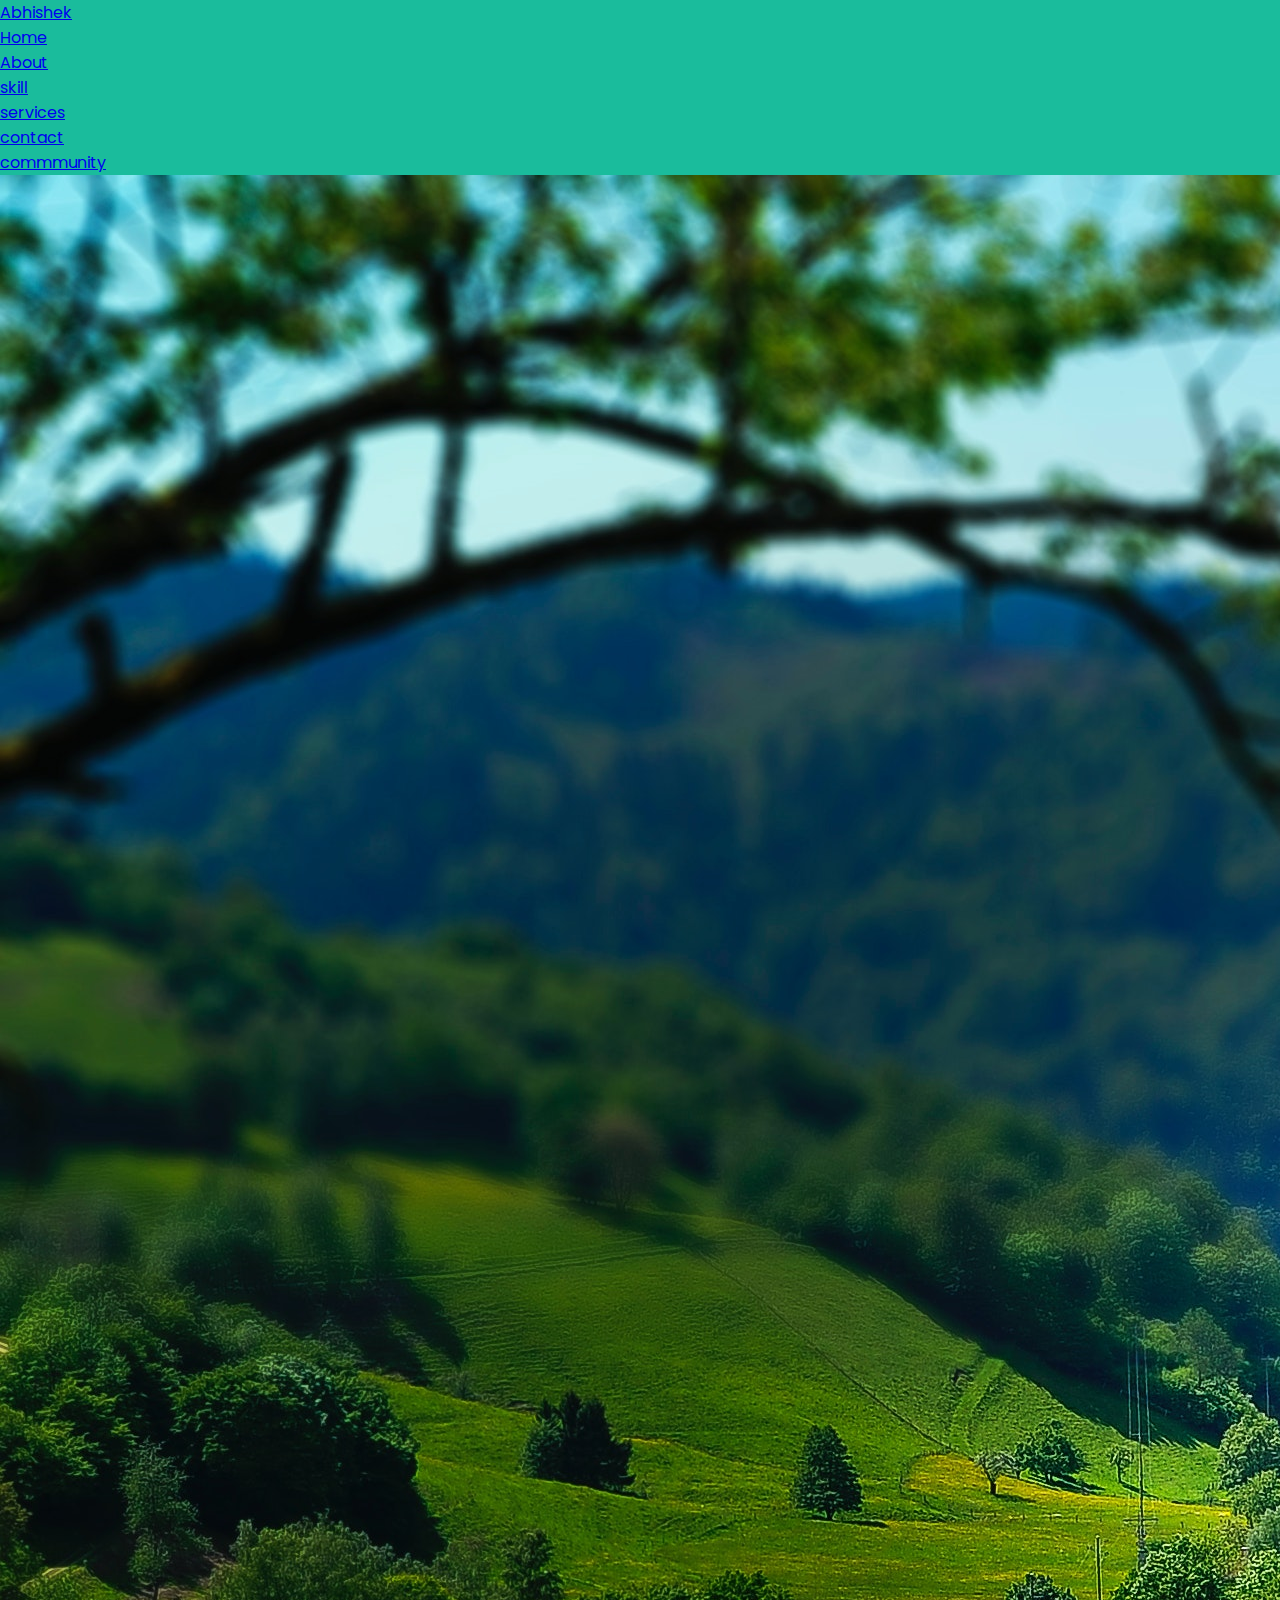
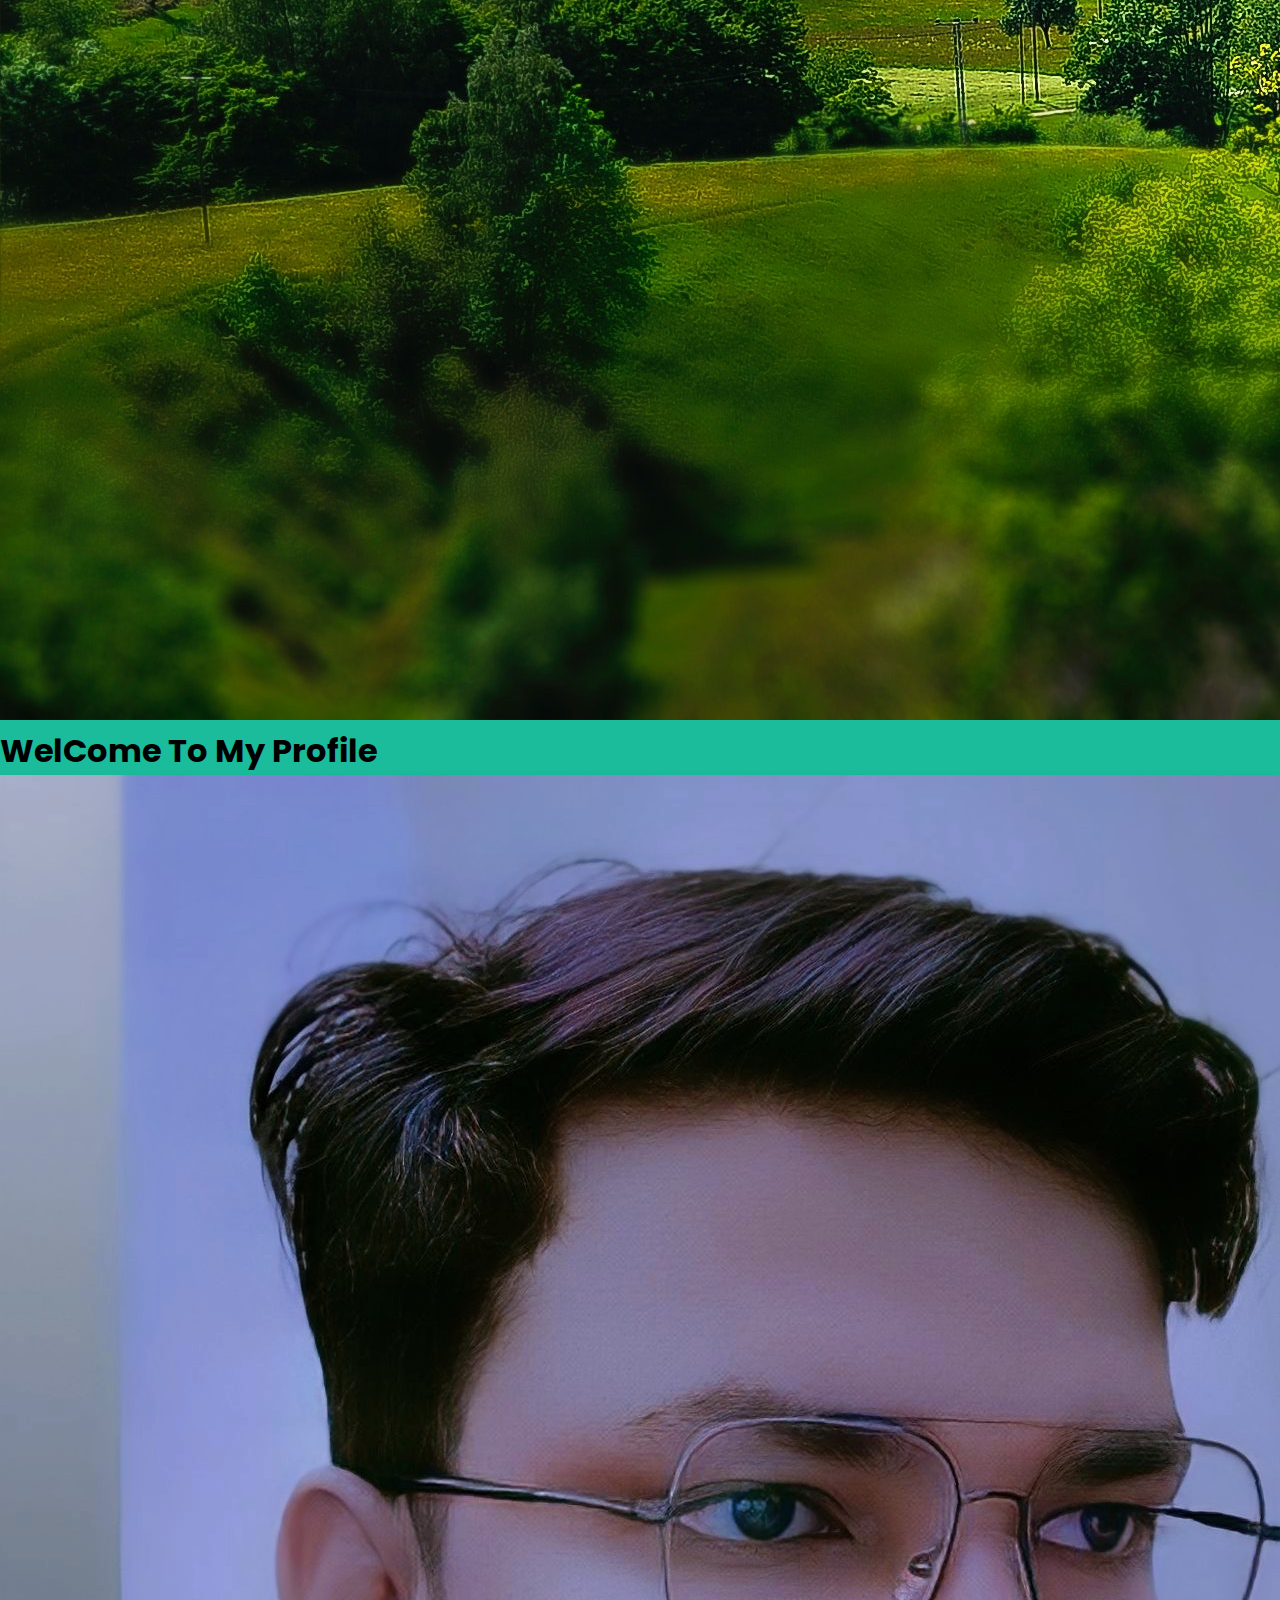
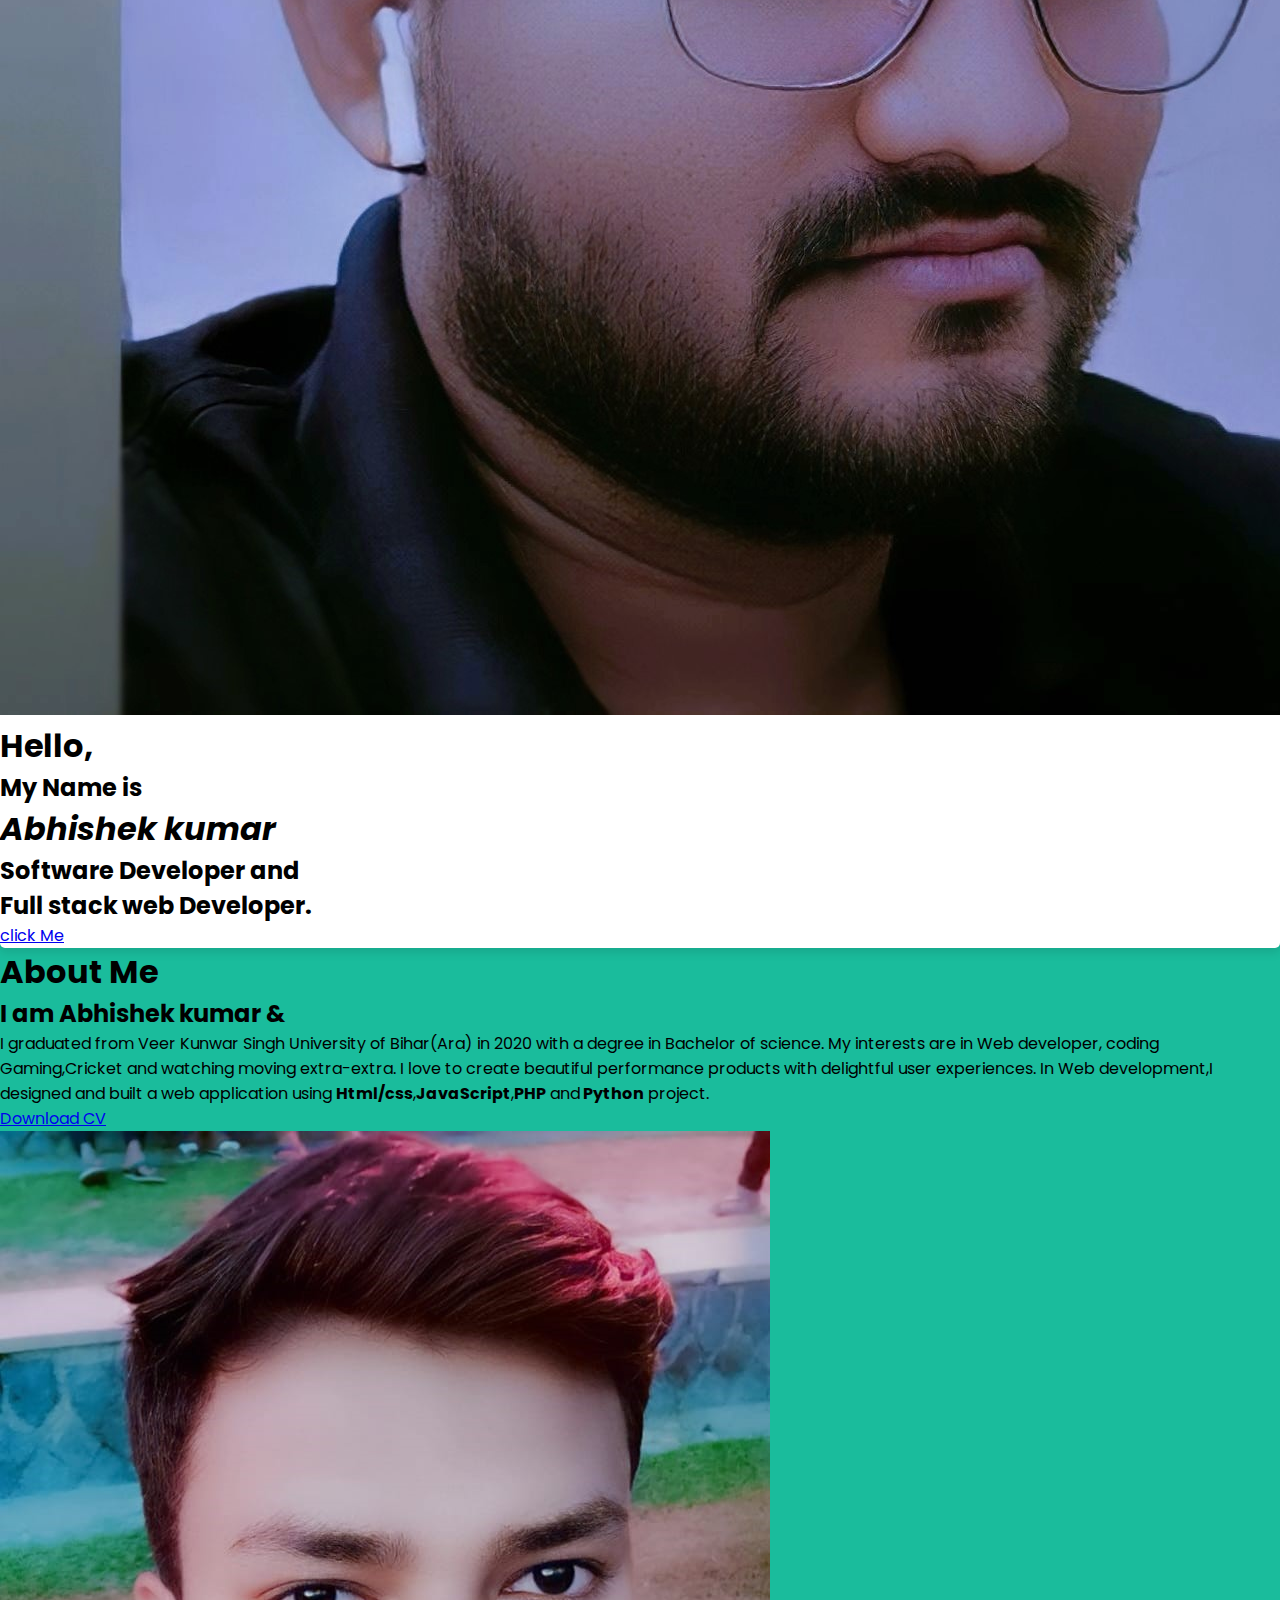
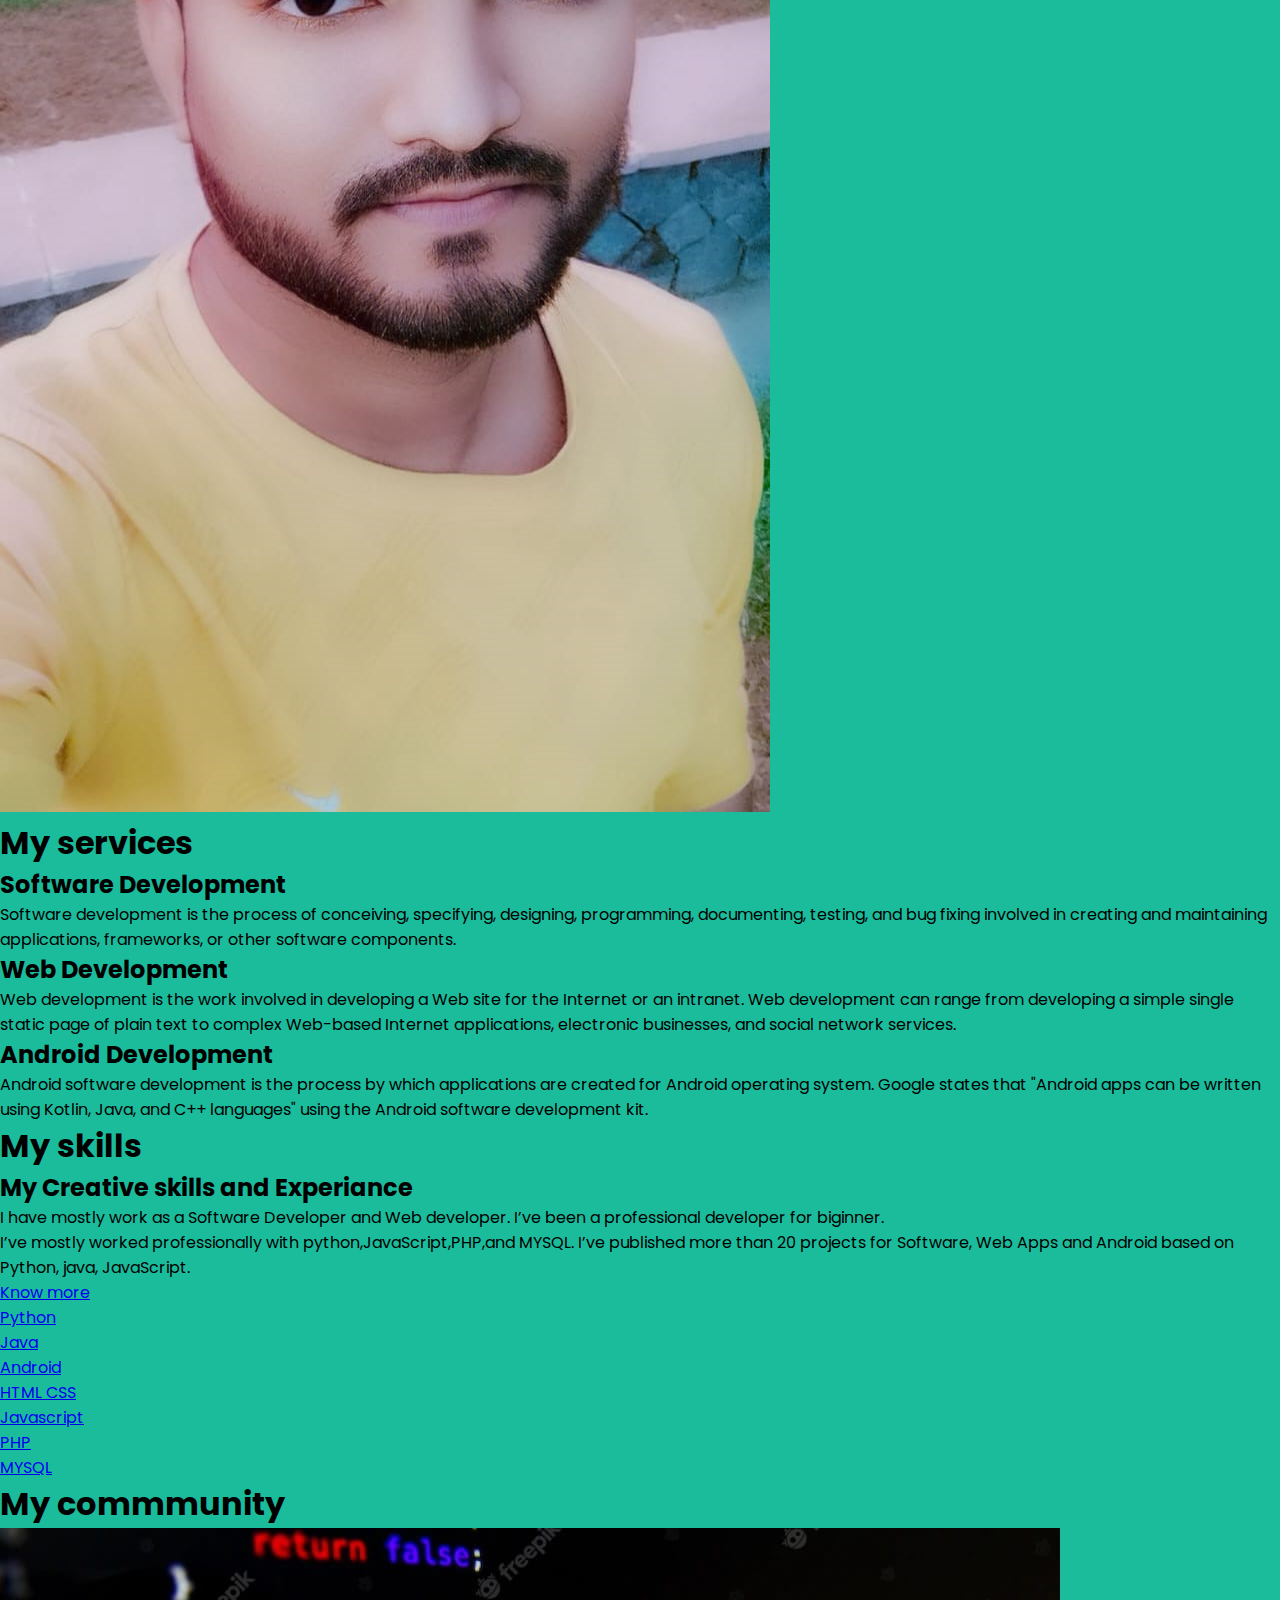
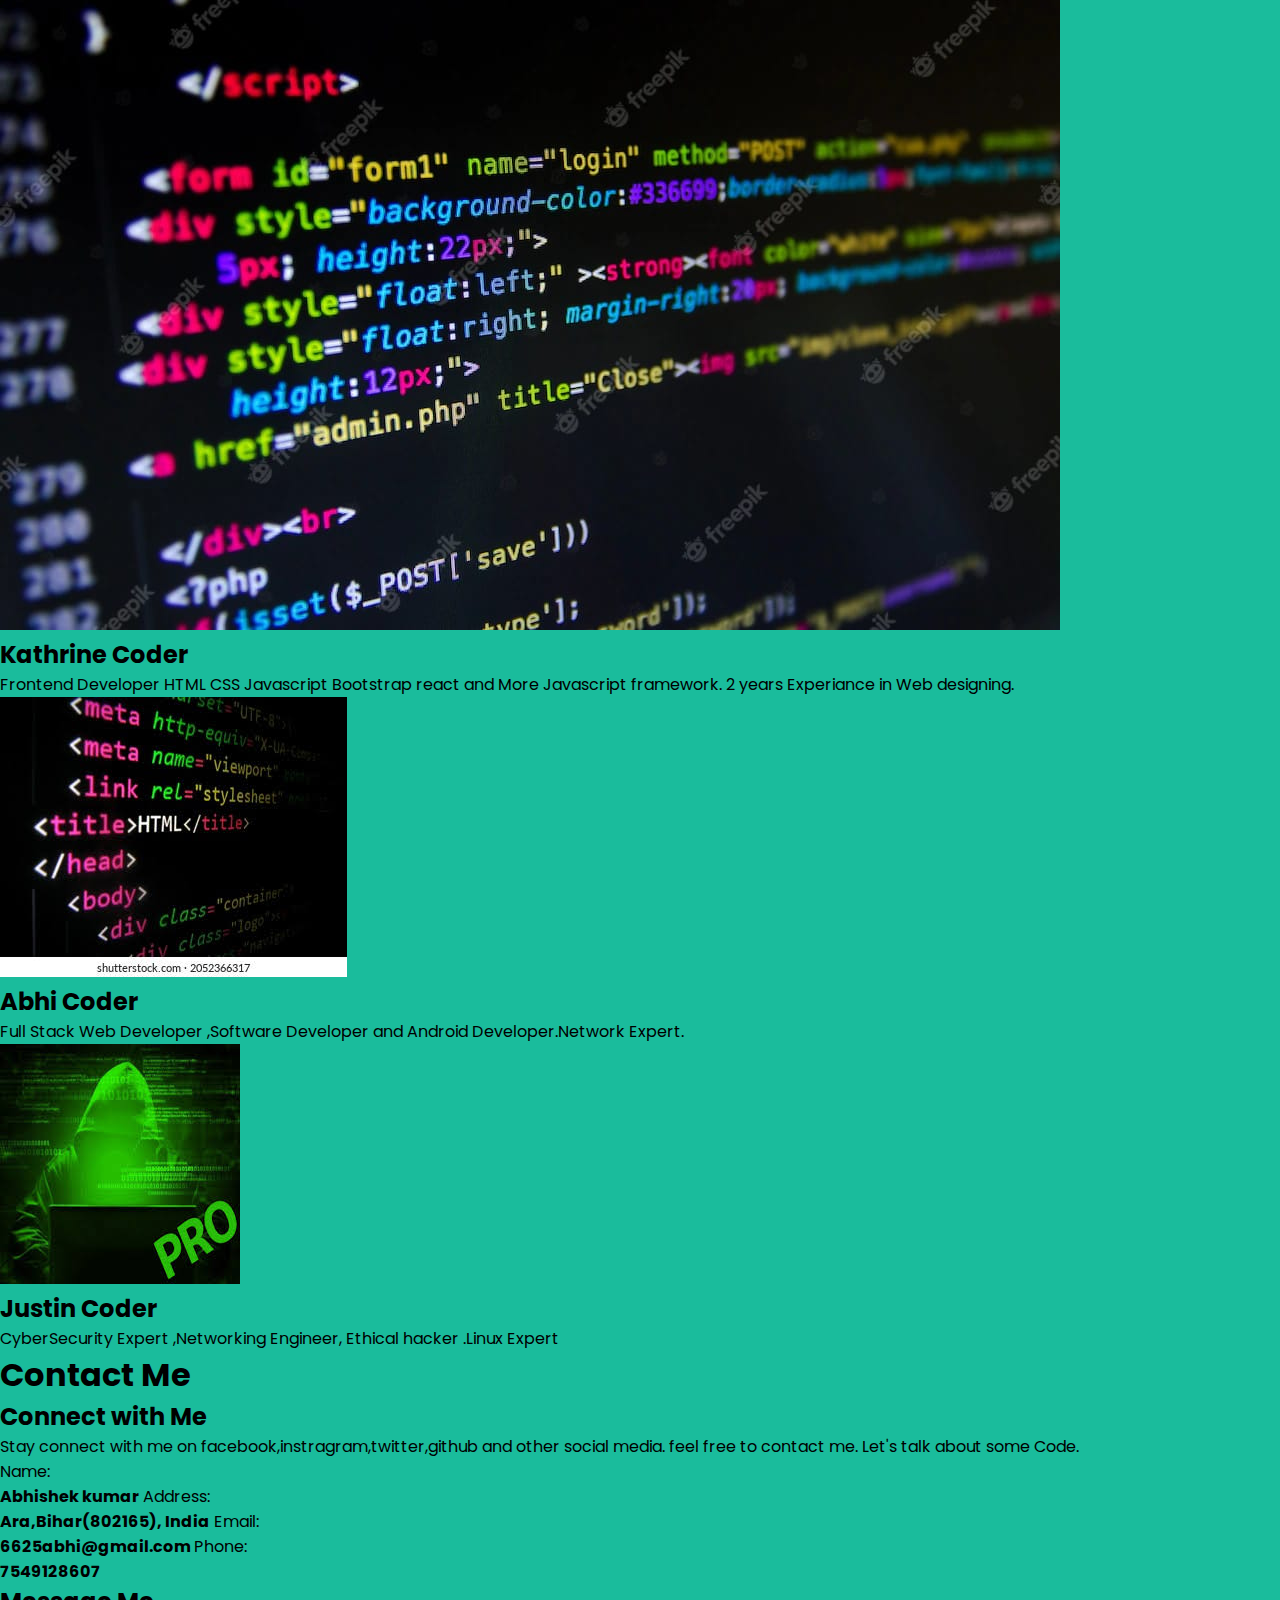
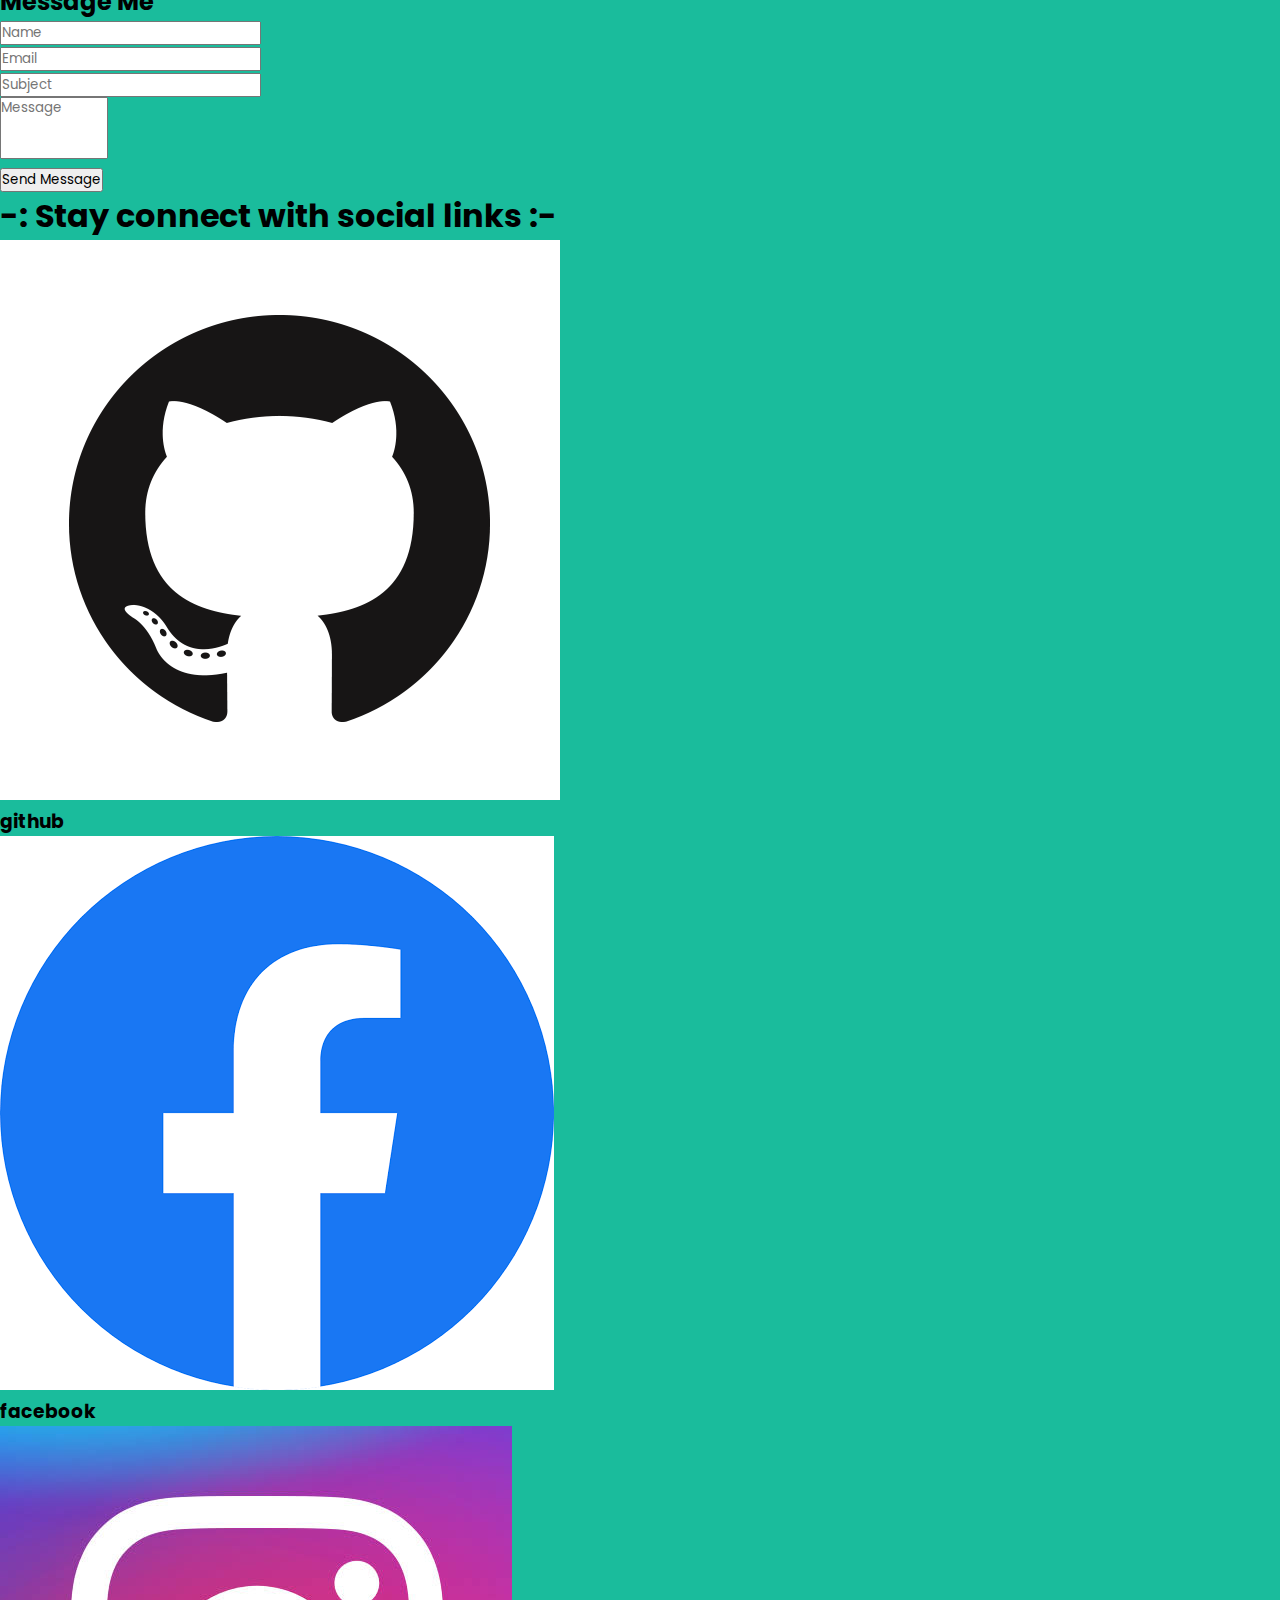
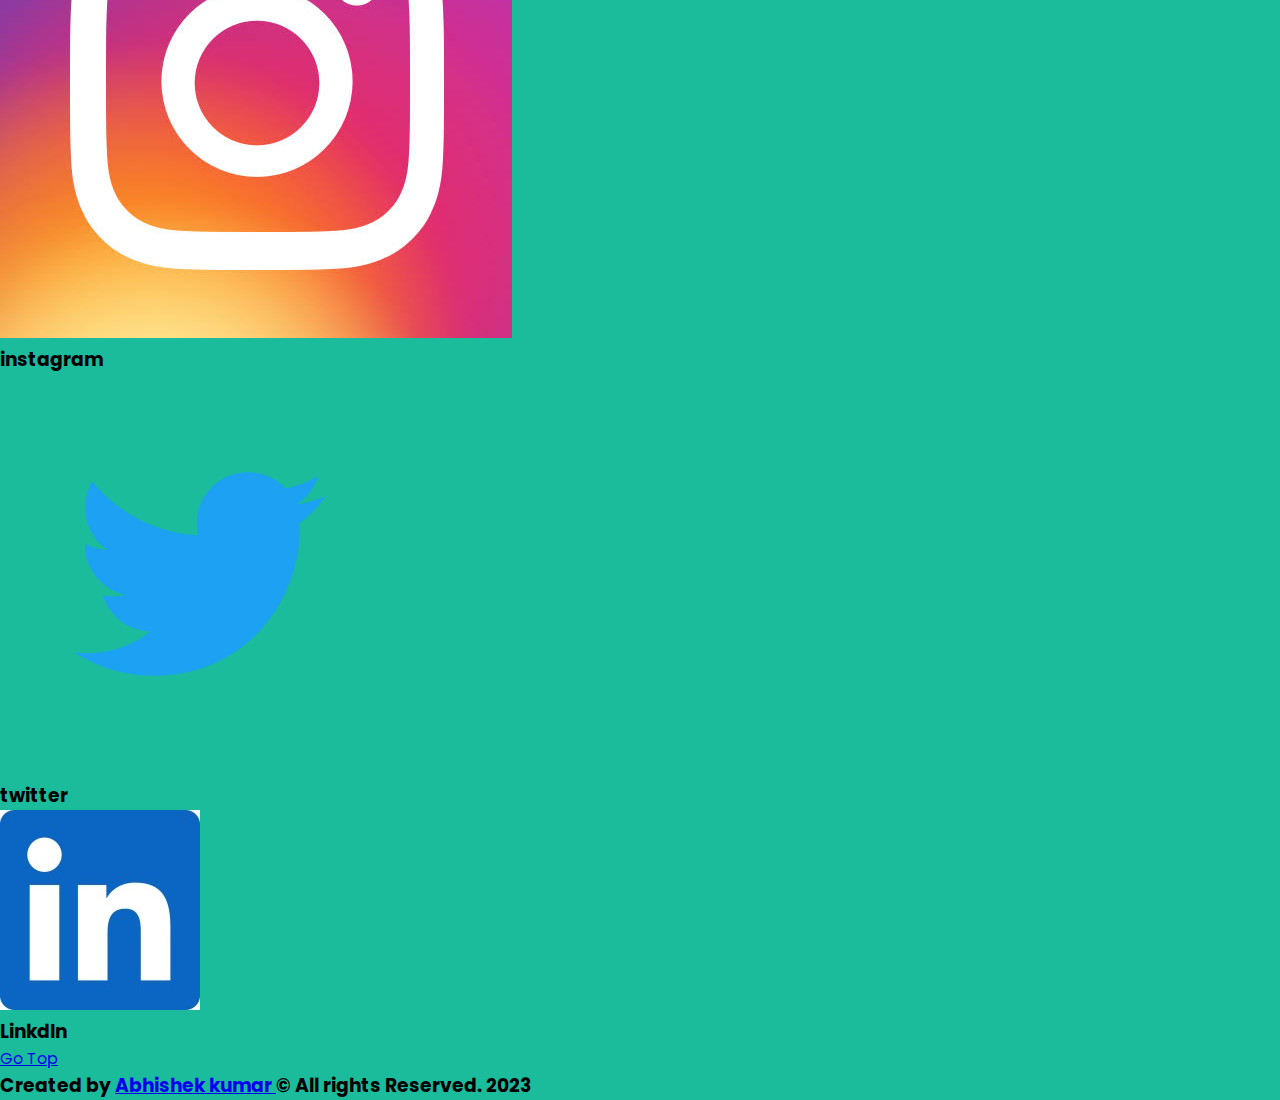
<file: index.html>
<!DOCTYPE html>
<html lang="en">

<head>
    <meta charset="UTF-8">
    <meta name="viewport" content="width=device-width, initial-scale=0.1">
    <title>Portfolio :Abhishek kumar</title>
    <link rel="stylesheet" href="style.css">
</head>

<body>
    <header id="home">
        <nav class="max-width">
            <div class="logo">
                <span><a href="index.html">Abhishek</a></span>
            </div>
            <div class="menu">
                <ul>
                    <li><a href="index.html">Home</a></li>
                    <li><a href="#about">About</a></li>
                    <li><a href="#skill">skill</a></li>
                    <li><a href="#services">services</a></li>
                    <li><a href="#contact">contact</a></li>
                    <li><a href="#community">commmunity</a></li>
                </ul>
            </div>
        </nav>
    </header>
    <!-- header section ends here  -->

    <!-- banner section starts here   -->
    <section class="max-width">

        <div class="banner">
            <img src="bg.jpg" alt="" srcset="">
        </div>

        <h1 class="welcome">WelCome To My Profile</h1>

        <div class="wrapper">

            <div class="leftbanner">
                <img src="abhi.jpg" alt="profile pic">
            </div>

            <div class="rightbanner">
                <div>
                    <h1>Hello,</h1>
                    <h2>My Name is</h2>
                    <h1><i>Abhishek kumar</i> </h1>
                    <h2><span>Software Developer and <br> Full stack web Developer.</span></h2>
                </div>
                <a href="#" class="btn">click Me</a>
            </div>
        </div>

    </section>
    <!-- banner section ends here   -->

    <!-- About me section start here  -->
    <section class="max-width" id="about">

        <h1 class="abouth1">About Me</h1>
        <div class="wrapperabout">
            <div class="leftabout">
                <h2>I am Abhishek kumar & </h2>
                <p>I graduated from Veer Kunwar Singh University of Bihar(Ara) in 2020 with a degree in Bachelor of science. My
                    interests are in Web developer, coding Gaming,Cricket and watching moving extra-extra. I love to create
                    beautiful performance products with delightful user experiences.
                    In Web development,I designed and built a web application using
                    <strong>Html/css</strong>,<strong>JavaScript</strong>,<strong>PHP</strong> and<strong> Python</strong> project.
                </p>
                <a href="https://github.com/Abhishek6625" class="cv" target="blank">Download CV</a>

            </div>

            <div class="rightabout">
                <img src="abhi1.jpg" alt="">
            </div>
        </div>

    </section>

    <!-- services section starts here  -->
    <section class="max-width " id="services">
        <h1 class="servicesh1">My services</h1>
        <div class="serviceswrapper max-width">
            <div class="part1">

                <div class="divhover">
                    <h2>Software Development</h2>
                    <p>Software development is the process of conceiving, specifying, designing, programming,
                        documenting, testing, and bug fixing involved in creating and maintaining applications,
                        frameworks, or other software components.
                    </p>
                </div>
            </div>
            <div class="part2">
                <div class="divhover">
                    <h2>Web Development</h2>
                    <p>Web development is the work involved in developing a Web site for the Internet or an intranet.
                        Web development can range from developing a simple single static page of plain text to complex
                        Web-based Internet applications, electronic businesses, and social network services.
                    </p>
                </div>

            </div>
            <div class="part3">
                <div class="divhover">
                    <h2>Android Development</h2>
                    <p>Android software development is the process by which applications are created for Android
                        operating system. Google states that "Android apps can be written using Kotlin, Java, and C++
                        languages" using the Android software development kit.
                    </p>
                </div>

            </div>

        </div>
    </section>
    <!-- services section ends here  -->
    <!-- skills section starts here  -->
    <section class="max-width " id="skill">
        <h1 class="skillh1">My skills</h1>
        <div class="skillwrapper">

            <div class="leftskill">
                <h2>My Creative skills and Experiance</h2>
                <p>I have mostly work as a Software Developer and Web developer. I’ve been a professional developer for
                    biginner. <br>
                    I’ve mostly worked professionally with python,JavaScript,PHP,and MYSQL.
                    I’ve published more than 20 projects for Software, Web Apps and Android based on Python, java,
                    JavaScript.</p>
                <a href="#">Know more</a>
            </div>
            <div class="rightskill">
                <ul>
                    <li><a href="https://www.python.org/doc/" target="blank">Python</a></li>
                    <li><a href="https://docs.oracle.com/en/java/javase/index.html" target="blank">Java</a></li>
                    <li><a href="https://developer.android.com/docs" target="blank">Android</a></li>
                    <li><a href="https://www.w3schools.com/html/default.asp" target="blank">HTML CSS </a></li>
                    <li><a href="https://developer.mozilla.org/en-US/docs/Web/JavaScript" target="blank">Javascript</a>
                    </li>
                    <li><a href="https://www.php.net/manual/en/" target="blank">PHP</a></li>
                    <li><a href="https://dev.mysql.com/doc/refman/8.0/en/" target="blank">MYSQL</a></li>
                </ul>

            </div>

        </div>

    </section>
    <!-- skillsection ends here  -->

    <!-- commmunity section starts here  -->
    <section class="max-width" id="community">
        <h1 class="comwrapperh1"> My commmunity</h1>
        <div class="comwrapper">
            <div class="item">
                <img src="WhatsApp Image 2023-05-24 at 16.03.54.jpg" alt="Profilepic">
                <h2>Kathrine Coder</h2>
                <p>Frontend Developer HTML CSS Javascript Bootstrap react and More Javascript framework. 2 years
                    Experiance in Web designing.</p>

            </div>
            <div class="item">
                <img src="taj.jpg" alt="Profilepic">
                <h2>Abhi Coder</h2>
                <p>Full Stack Web Developer ,Software Developer and Android Developer.Network Expert.</p>

            </div>
            <div class="item">
                <img src="WhatsApp Image 2023-05-24 at 16.03.55.jpg" alt="Profilepic">
                <h2>Justin Coder</h2>
                <p>CyberSecurity Expert ,Networking Engineer, Ethical hacker .Linux Expert</p>

            </div>
        </div>
    </section>
    <!-- community section ends here  -->

    <!-- contact section starts here  -->
    <section class="max-width" id="contact">
        <h1 class="contacth1">Contact Me </h1>
        <div class="contactwrapper">
            <div class="leftcontact">
                <h2>Connect with Me</h2>
                <p>Stay connect with me on facebook,instragram,twitter,github and other social media. feel free to
                    contact me. Let's talk about some Code. </p>
                <span>Name: <br><Strong>Abhishek kumar</Strong></span>
                <span>Address: <br><Strong>Ara,Bihar(802165), India</Strong></span>
                <span>Email: <br> <Strong>6625abhi@gmail.com </Strong></span>
                <span>Phone: <br> <Strong>7549128607 </Strong></span>

            </div>
            <div class="rightcontact">
                <h2>Message Me</h2>
                <form action="conn.php" method="post">
                <div>
                    <input type="text" name="name" id="name" placeholder="Name">
                </div>
                <div>
                    <input type="email" name="email" id="email" placeholder="Email">
                </div>
                <div>
                    <input type="text" name="subject" id="sub" placeholder="Subject">
                </div>
                <div>
                    <textarea name="message" id="msg" cols="8" rows="3" placeholder="Message" style="resize: none;"></textarea>
                </div>
                <div>
                    <input type="submit" value="Send Message" id="send" name="save">
                </div>
            </form>

            </div>
        </div>
    </section>
    <!-- contact section ends here  -->
    <!-- secial connection section starts here  -->
    <section class="max-width">
        <h1 class="socialh1">-: Stay connect with social links :-</h1>
        <div class="socialwrapper">
            <div class="icon">
                <a href="https://github.com/Abhishek6625" target="blank"><img src="GitHub-Mark.png" alt="GitHub-Mark" </img></a>
                <h3>github</h3>
            </div>
            <div class="icon">
                <a href="https://www.facebook.com/profile.php?id=100011438029395" target="blank"><img src="fb.png" alt="facebook" </img></a>
                <h3>facebook</h3>

            </div>
            <div class="icon">
                <a href="https://instagram.com/________abhi_6625?igshid=ZDdkNTZiNTM=" target="blank"><img src="instagram.jpeg" alt="instragram" </img> </a>
                <h3>instagram</h3>
            </div>
            <div class="icon">
                <a href="#" target="blank"><img src="twitter.png" alt="twitter" </img></a>
                <h3>twitter</h3>
            </div>
            <div class="icon">
                <a href="#" target="blank"><img src="linkdin.jpeg" alt="LinkdIn" </img></a>
                <h3>LinkdIn</h3>
            </div>
        </div>
    </section>

    <!-- footer section starts here  -->
    <section class="max-width">
        <div class="footer">
            <a href="#home" id="top">Go Top</a>
            <h3>Created by <a href="https://github.com/Abhishek6625" target="blank"> Abhishek kumar </a> &COPY; All
                rights Reserved. 2023</h3>

        </div>
    </section>
    <!-- footer section ends here  -->


</body>

</html>
</file>
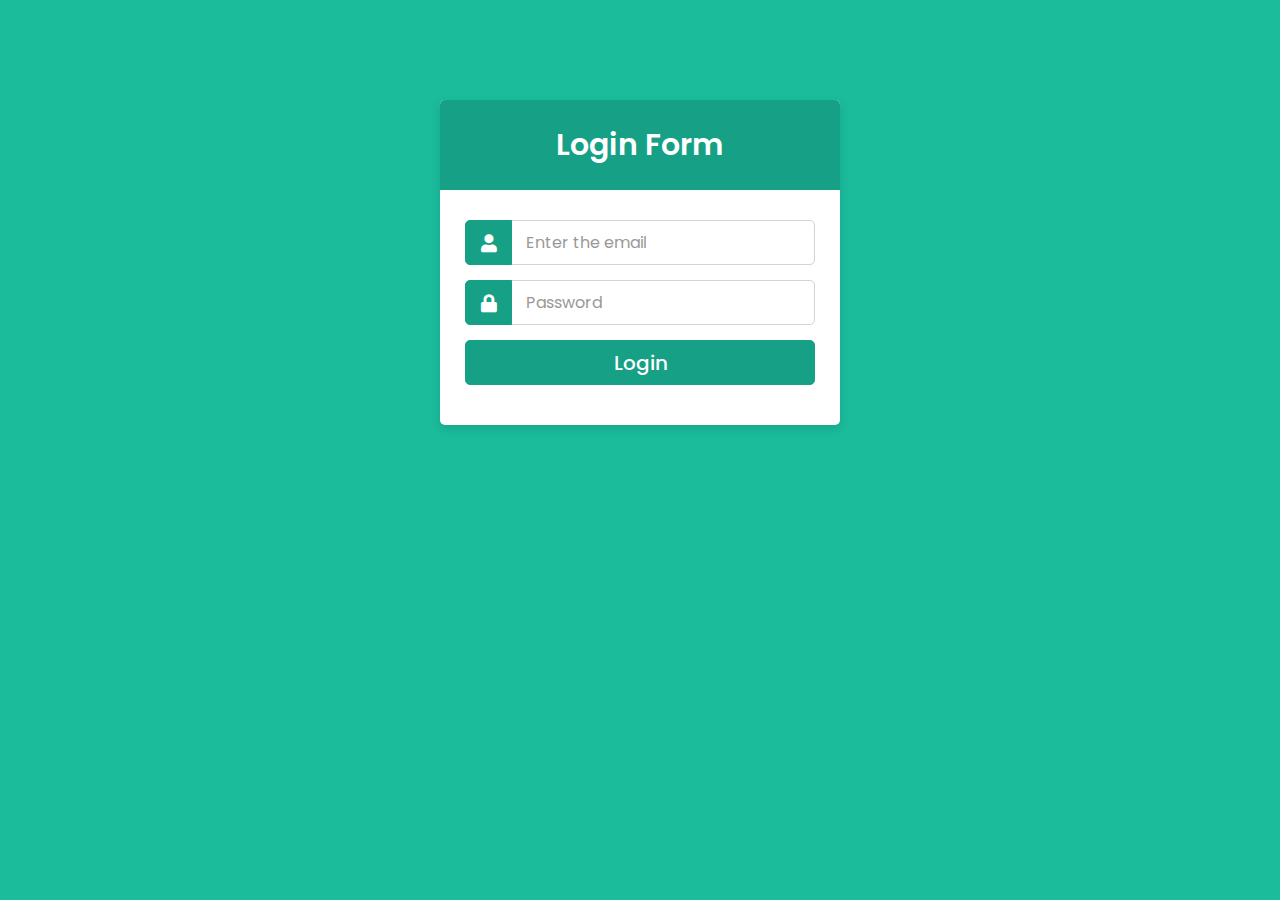
<file: login.html>
<!DOCTYPE html>
<html lang="en" dir="ltr">

<head>
  <meta charset="utf-8">
  <meta name="viewport" content="width=device-width, initial-scale=1.0">
  <title>Login Form | Abhishek</title>
  <link rel="stylesheet" href="style.css">
  <link rel="stylesheet" href="https://cdnjs.cloudflare.com/ajax/libs/font-awesome/5.15.2/css/all.min.css" />
</head>

<body>
  <div class="container">
    <div class="wrapper">
      <div class="title"><span>Login Form</span></div>
      <form action="insert.php" method="post">
        <div class="row">
          <i class="fas fa-user"></i>
          <input type="email" placeholder="Enter the email" name="email" required>
        </div>
        <div class="row">
          <i class="fas fa-lock"></i>
          <input type="password" placeholder="Password" name="password" required>
        </div>
        <div class="row button">
          <input type="submit" value="Login" name="login">
        </div>
      </form>
    </div>
  </div>

</body>

</html>
</file>
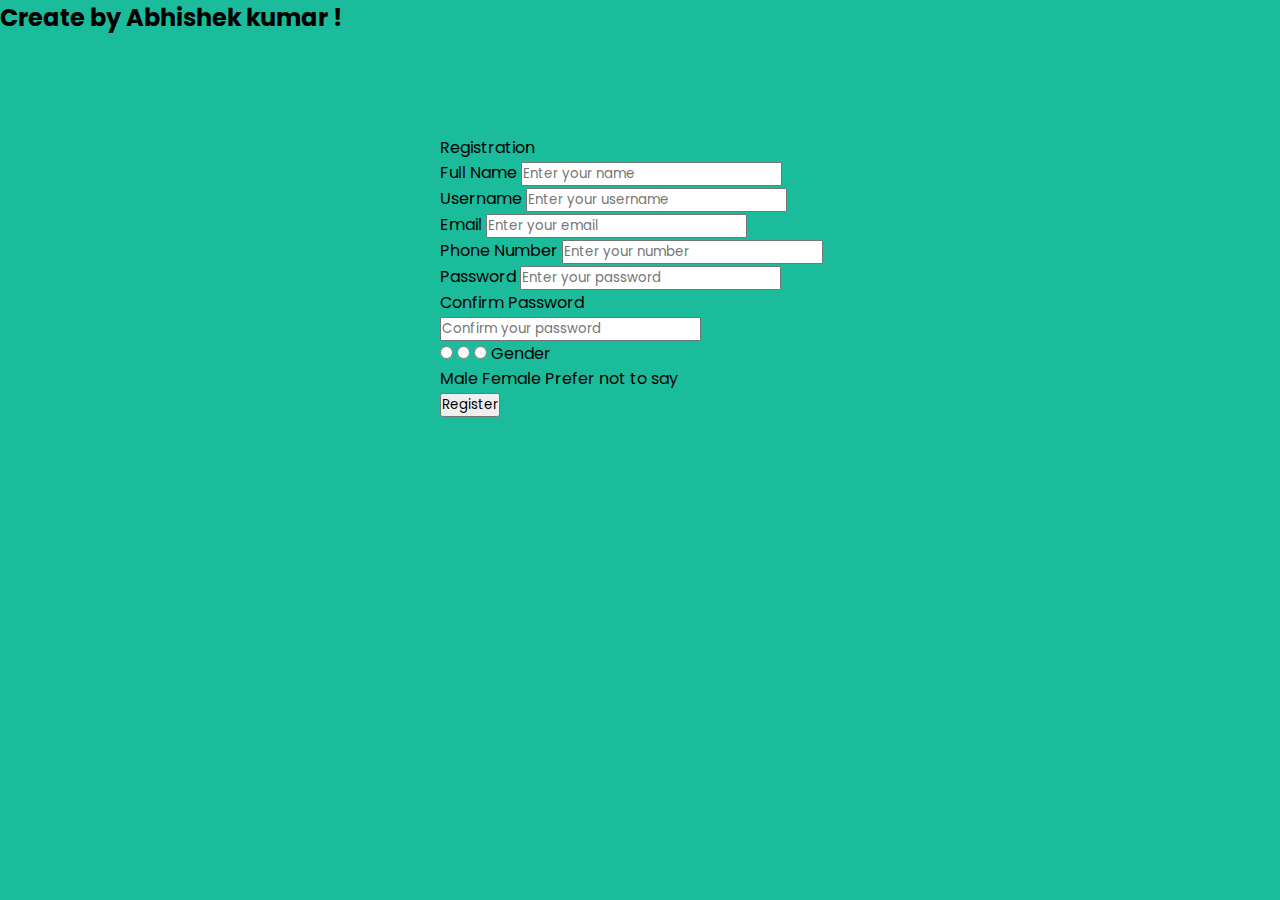
<file: reg.html>
<!DOCTYPE html>
<html lang="en" dir="ltr">

<head>
    <meta charset="UTF-8">
    <title> Responsive Registration Form | Abhishek </title>
    <link rel="stylesheet" href="style.css">
    <meta name="viewport" content="width=device-width, initial-scale=1.0">
</head>

<body>
    <h2>Create by Abhishek kumar !</h2>
    <main>
    <div class="container">
        <div class="title">Registration</div>
        <div class="content">
            <form action="reg.php" method="post">
                <div class="user-details">
                    <div class="input-box">
                        <span class="details">Full Name</span>
                        <input type="text" placeholder="Enter your name" name="name" required>
                    </div>
                    <div class="input-box">
                        <span class="details">Username</span>
                        <input type="text" placeholder="Enter your username" name="user" required>
                    </div>
                    <div class="input-box">
                        <span class="details">Email</span>
                        <input type="text" placeholder="Enter your email" name="email" required>
                    </div>
                    <div class="input-box">
                        <span class="details">Phone Number</span>
                        <input type="text" placeholder="Enter your number" name="phone" required>
                    </div>
                    <div class="input-box">
                        <span class="details">Password</span>
                        <input type="text" placeholder="Enter your password" name="password" required>
                    </div>
                    <div class="input-box">
                        <span class="details">Confirm Password</span>
                        <input type="text" placeholder="Confirm your password" name="c_password" required>
                    </div>
                </div>
                <div class="gender-details">
                    <input type="radio" name="gender" id="dot-1" value="Male">
                    <input type="radio" name="gender" id="dot-2" value="Female">
                    <input type="radio" name="gender" id="dot-3" value="Prefer not to say">
                    <span class="gender-title" >Gender</span>
                    <div class="category">
                        <label for="dot-1">
                            <span class="dot one"></span>
                            <span class="gender" name="male" >Male</span>
                        </label>
                        <label for="dot-2">
                            <span class="dot two"></span>
                            <span class="gender" name="Female" >Female</span>
                        </label>
                        <label for="dot-3">
                            <span class="dot three"></span>
                            <span class="gender" name="Prefer not to say" >Prefer not to say</span>
                        </label>
                    </div>
                </div>
                <div class="button">
                    <input type="submit" value="Register" name="save">
                </div>
            </form>
        </div>
    </div>
</main>
</body>

</html>
</file>
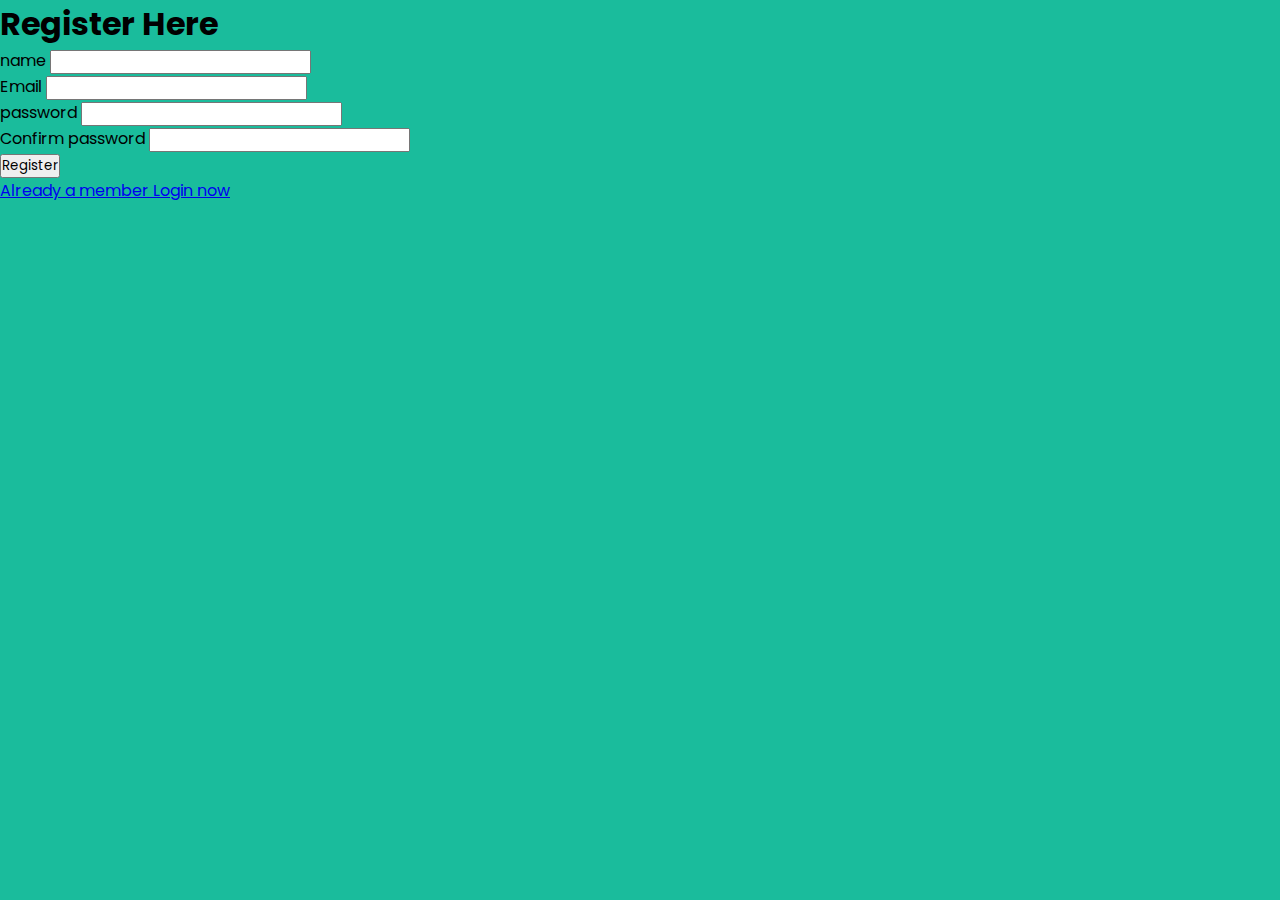
<file: registration.html>
<!DOCTYPE html>
<html lang="en">

<head>
    <meta charset="UTF-8">
    <meta http-equiv="X-UA-Compatible" content="IE=edge">
    <meta name="viewport" content="width=device-width, initial-scale=1.0">
    <title>Registration - Abhishek kumar </title>
    <link rel="stylesheet" href="style.css">
</head>

<body>
    <div class="login">
        <h1>Register Here</h1>
        <form action="registration.php" method="post">
            <div class="form_item">
                <label for="name">name</label>
                <input type="text" name="name" id="name">
            </div>
            <div class="form_item">
                <label for="email">Email</label>
                <input type="email" name="email" id="email">
            </div>
            <div class="form_item">
                <label for="password">password</label>
                <input type="password" name="password" id="password">
            </div>
            <div class="form_item">
                <label for="c_password">Confirm password</label>
                <input type="password" name="c_password" id="c_password">
            </div>

            <div class="form_item">
                <input type="submit" value="Register" name="Register">
            </div>
        </form>
        <a href="login.html">Already a member Login now</a>
    </div>
</body>

</html>
</file>
<file: style.css>
@import url('https://fonts.googleapis.com/css2?family=Poppins:wght@200;300;400;500;600;700&display=swap');

* {
    margin: 0;
    padding: 0;
    box-sizing: border-box;
    font-family: 'Poppins', sans-serif;
}

body {
    background: #1abc9c;
    overflow: hidden;
}

::selection {
    background: rgba(26, 188, 156, 0.3);
}

.container {
    max-width: 440px;
    padding: 0 20px;
    margin: 100px auto;
}

.wrapper {
    width: 100%;
    background: #fff;
    border-radius: 5px;
    box-shadow: 0px 4px 10px 1px rgba(0, 0, 0, 0.1);
}

.wrapper .title {
    height: 90px;
    background: #16a085;
    border-radius: 5px 5px 0 0;
    color: #fff;
    font-size: 30px;
    font-weight: 600;
    display: flex;
    align-items: center;
    justify-content: center;
}

.wrapper form {
    padding: 30px 25px 25px 25px;
}

.wrapper form .row {
    height: 45px;
    margin-bottom: 15px;
    position: relative;
}

.wrapper form .row input {
    height: 100%;
    width: 100%;
    outline: none;
    padding-left: 60px;
    border-radius: 5px;
    border: 1px solid lightgrey;
    font-size: 16px;
    transition: all 0.3s ease;
}

form .row input:focus {
    border-color: #16a085;
    box-shadow: inset 0px 0px 2px 2px rgba(26, 188, 156, 0.25);
}

form .row input::placeholder {
    color: #999;
}

.wrapper form .row i {
    position: absolute;
    width: 47px;
    height: 100%;
    color: #fff;
    font-size: 18px;
    background: #16a085;
    border: 1px solid #16a085;
    border-radius: 5px 0 0 5px;
    display: flex;
    align-items: center;
    justify-content: center;
}

.wrapper form .pass {
    margin: -8px 0 20px 0;
}

.wrapper form .pass a {
    color: #16a085;
    font-size: 17px;
    text-decoration: none;
}

.wrapper form .pass a:hover {
    text-decoration: underline;
}

.wrapper form .button input {
    color: #fff;
    font-size: 20px;
    font-weight: 500;
    padding-left: 0px;
    background: #16a085;
    border: 1px solid #16a085;
    cursor: pointer;
}

form .button input:hover {
    background: #12876f;
}

.wrapper form .signup-link {
    text-align: center;
    margin-top: 20px;
    font-size: 17px;
}

.wrapper form .signup-link a {
    color: #16a085;
    text-decoration: none;
}

form .signup-link a:hover {
    text-decoration: underline;
}
</file>
